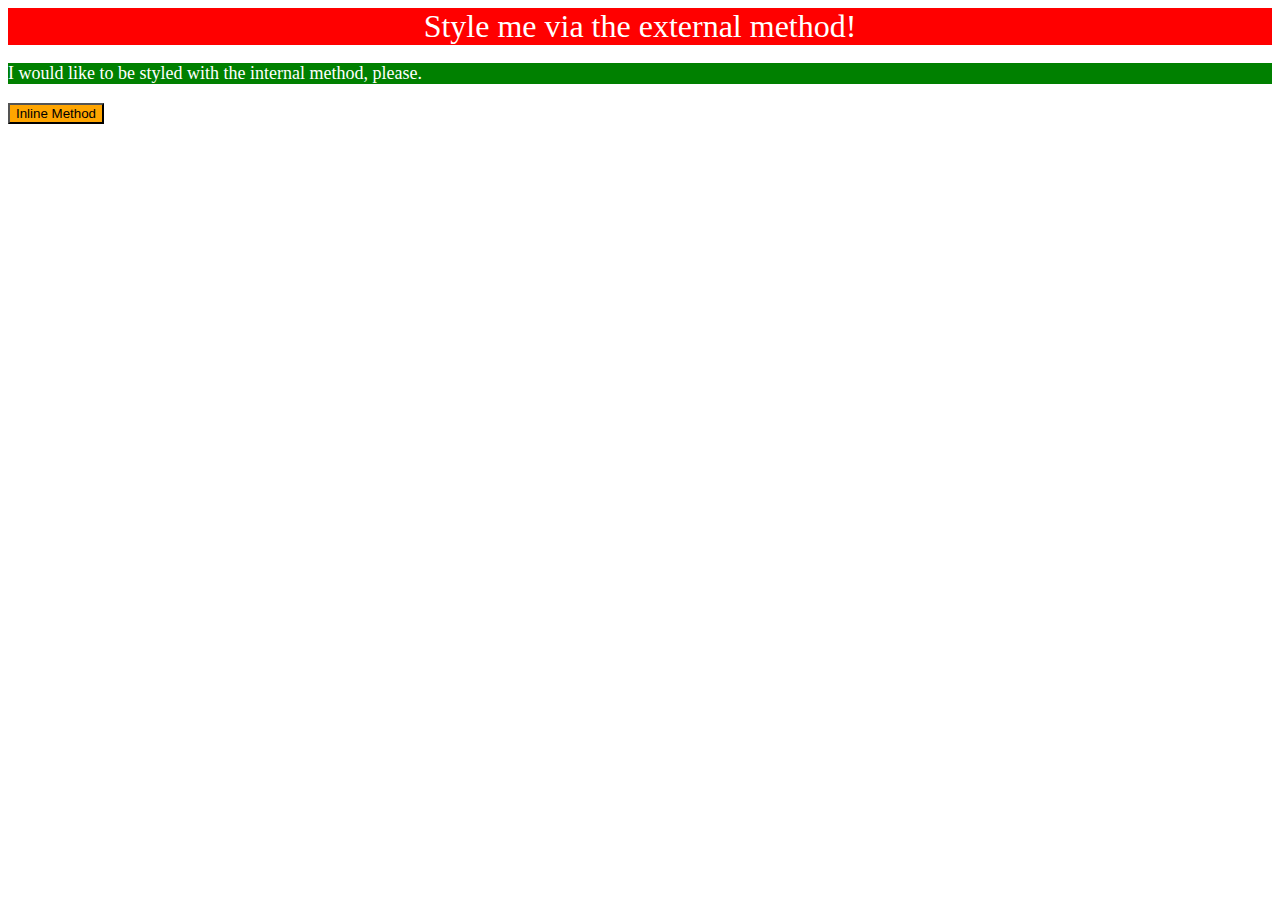
<file: foundations/01-css-methods/index.html>
<!DOCTYPE html>
<html lang="en">
  <head>
    <meta charset="UTF-8">
    <meta http-equiv="X-UA-Compatible" content="IE=edge">
    <meta name="viewport" content="width=device-width, initial-scale=1.0">
    <title>Methods for Adding CSS</title>
    <link rel="stylesheet" href="style.css" />
    <style>
      body {
        color: white;
        font-size: 18px;
      }
    </style>
  </head>
  <body>
    <div>Style me via the external method!</div>
    <p>I would like to be styled with the internal method, please.</p>
    <button style="color: black;">Inline Method</button>
  </body>
</html>
</file>
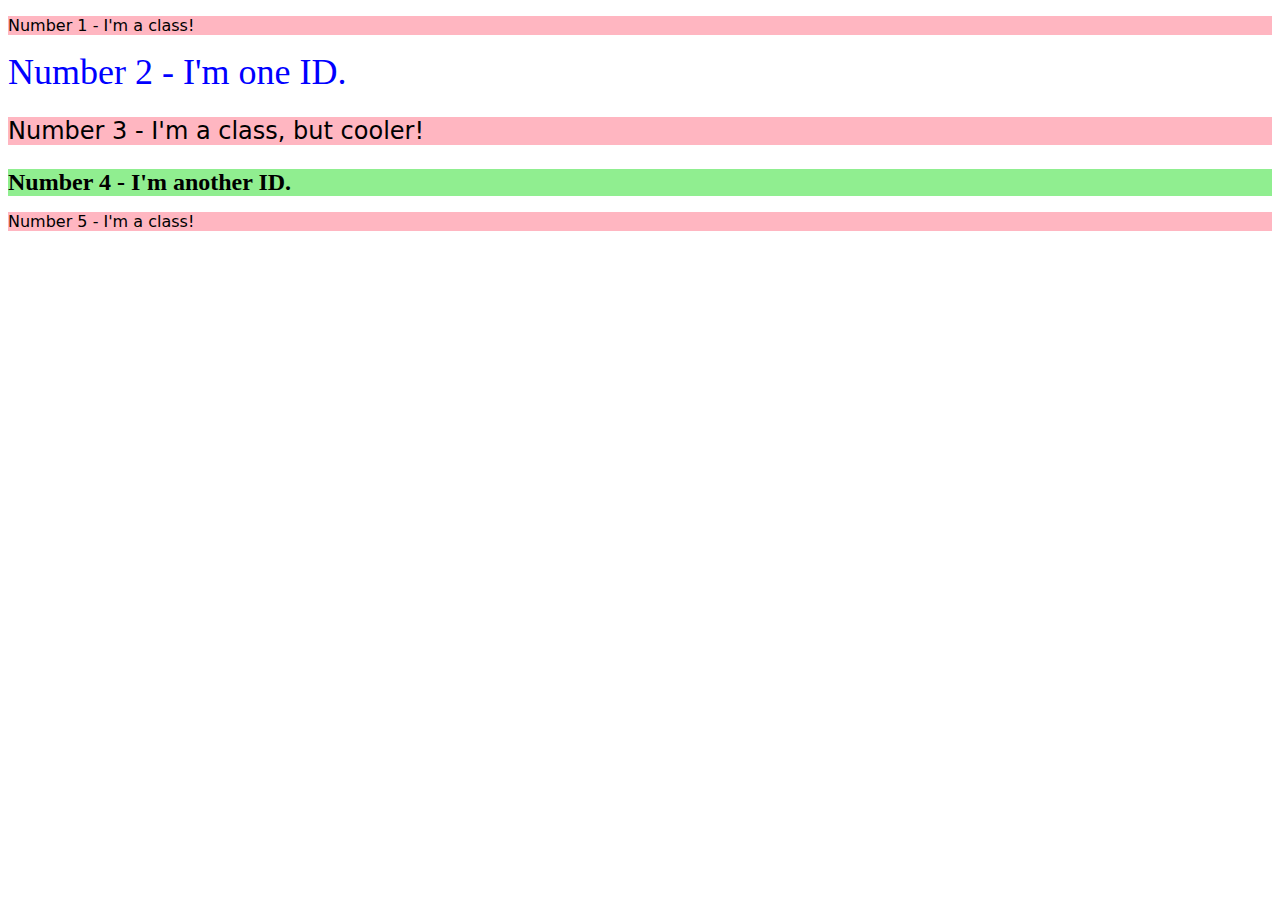
<file: foundations/02-class-id-selectors/index.html>
<!DOCTYPE html>
<html lang="en">
  <head>
    <meta charset="UTF-8">
    <meta http-equiv="X-UA-Compatible" content="IE=edge">
    <meta name="viewport" content="width=device-width, initial-scale=1.0">
    <title>Class and ID Selectors</title>
    <link rel="stylesheet" href="style.css">
  </head>
  <body>
    <p class="odd-class">Number 1 - I'm a class!</p>
    <div id="second-element">Number 2 - I'm one ID.</div>
    <p class="odd-class third-element">Number 3 - I'm a class, but cooler!</p>
    <div id="fourth-element">Number 4 - I'm another ID.</div>
    <p class="odd-class">Number 5 - I'm a class!</p>
  </body>
</html>
</file>
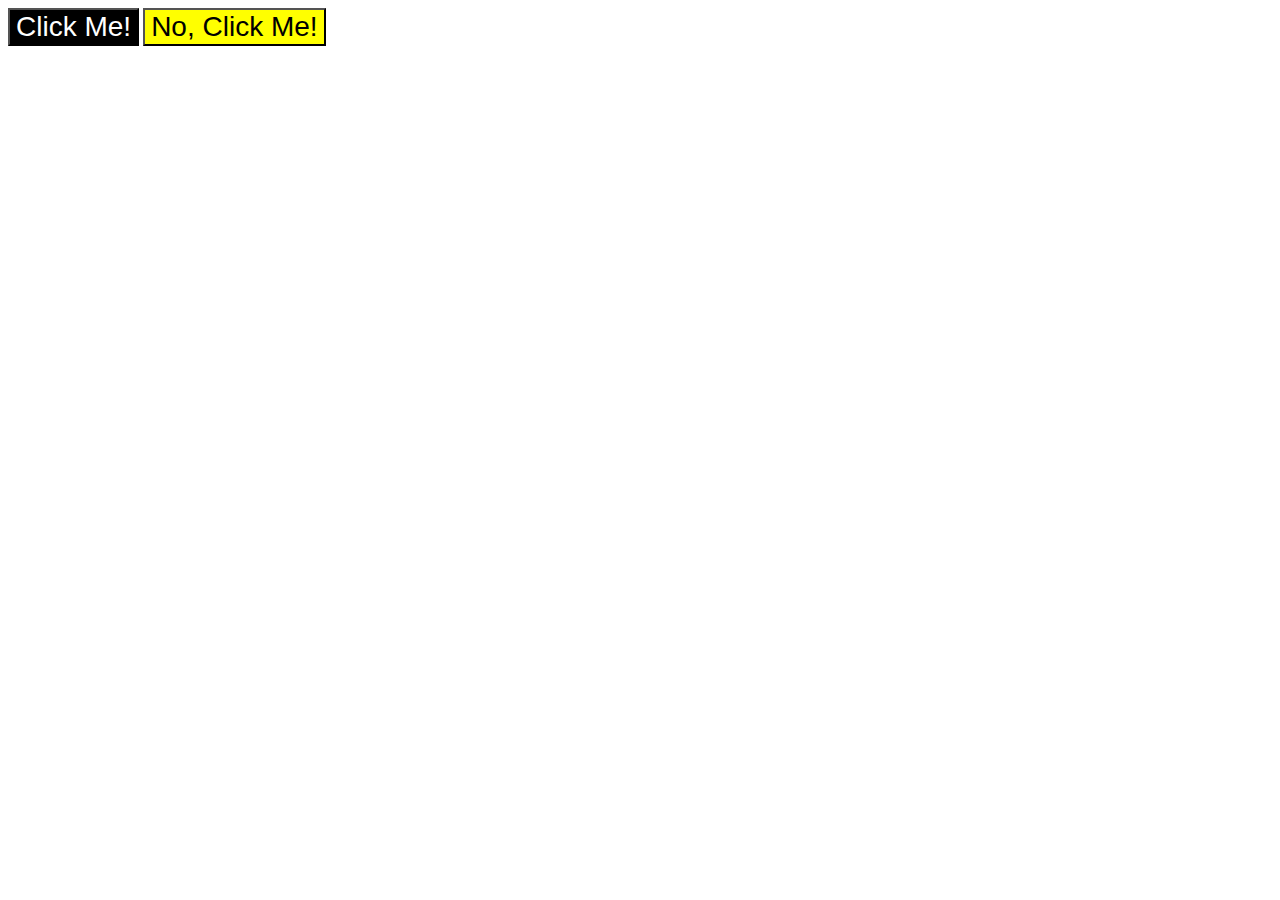
<file: foundations/03-grouping-selectors/index.html>
<!DOCTYPE html>
<html lang="en">
  <head>
    <meta charset="UTF-8">
    <meta http-equiv="X-UA-Compatible" content="IE=edge">
    <meta name="viewport" content="width=device-width, initial-scale=1.0">
    <title>Grouping Selectors</title>
    <link rel="stylesheet" href="style.css">
  </head>
  <body>
    <button class="first">Click Me!</button>
    <button class="second">No, Click Me!</button>
  </body>
</html>
</file>
<file: foundations/01-css-methods/style.css>
body {
    color: white;
    font-size: 18px;
}

div {
    background-color: red;
    text-align: center;
    font-size: 32px;
}

p {
    background-color: green;
}

button {
    background-color: orange;
}
</file>
<file: foundations/02-class-id-selectors/style.css>
.odd-class {
    font-family: Verdana, "DejaVu Sans", sans-serif;
    background-color: lightpink;
}

#second-element {
    color: blue;
    font-size: 36px;
}

.third-element {
    font-size: 24px;
}

#fourth-element {
    background-color: lightgreen;
    font-size: 24px;
    font-weight: bold;
}
</file>
<file: foundations/03-grouping-selectors/style.css>
.first,
.second {
    font-size: 28px;
    font-family:  Helvetica, "Times New Roman", sans-serif;
}

.first {
    background-color: black;
    color: white;
}

.second {
    background-color: yellow;
}
</file>
